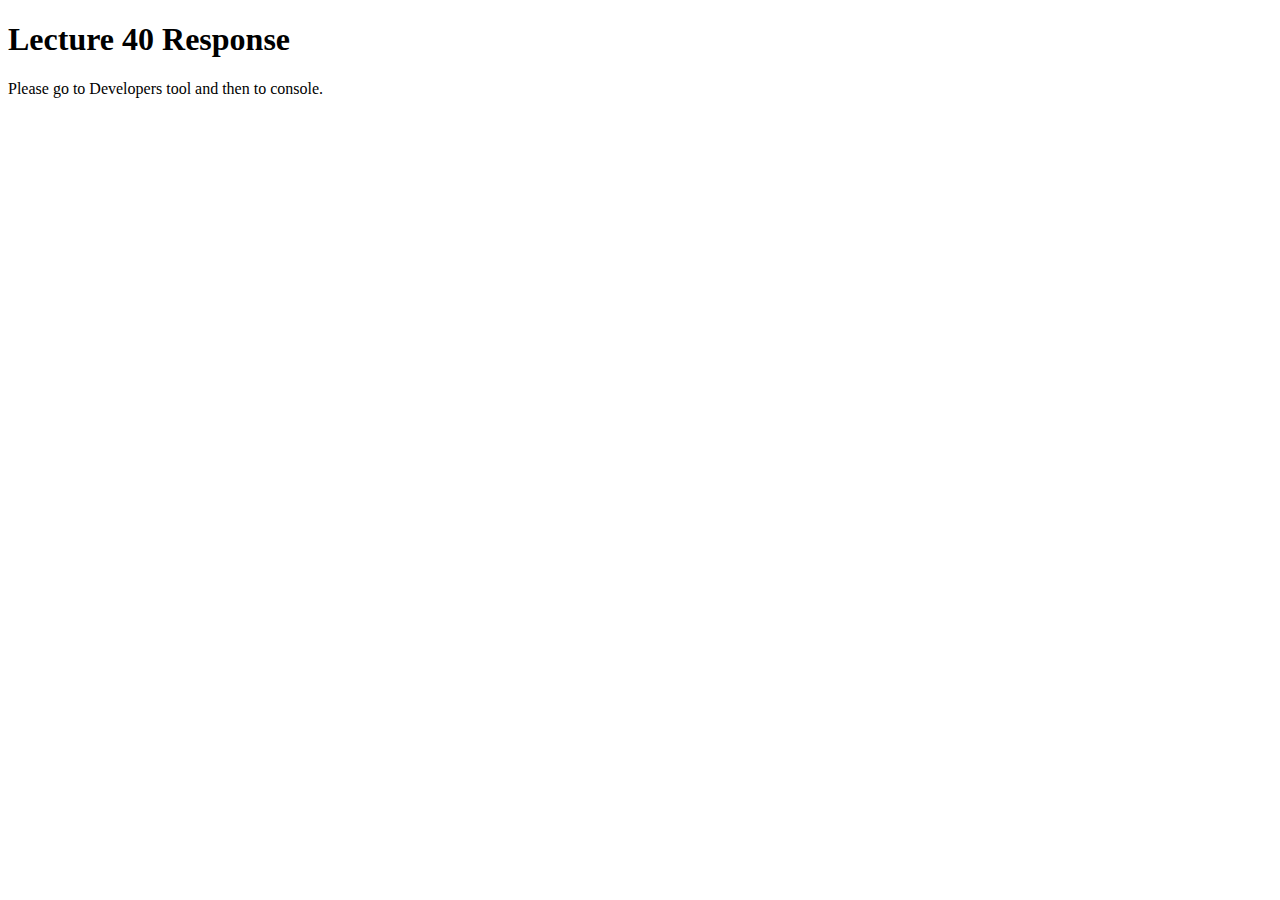
<file: Module4/index.html>
<!doctype html>
<html lang="en">
  <head>
    <meta charset="utf-8">
    <script src="Solution.js"></script>
  </head>
<body>
  <h1>Lecture 40 Response </h1>
  <p>Please go to Developers tool and then to console.</p>
</body>
</html>
</file>
